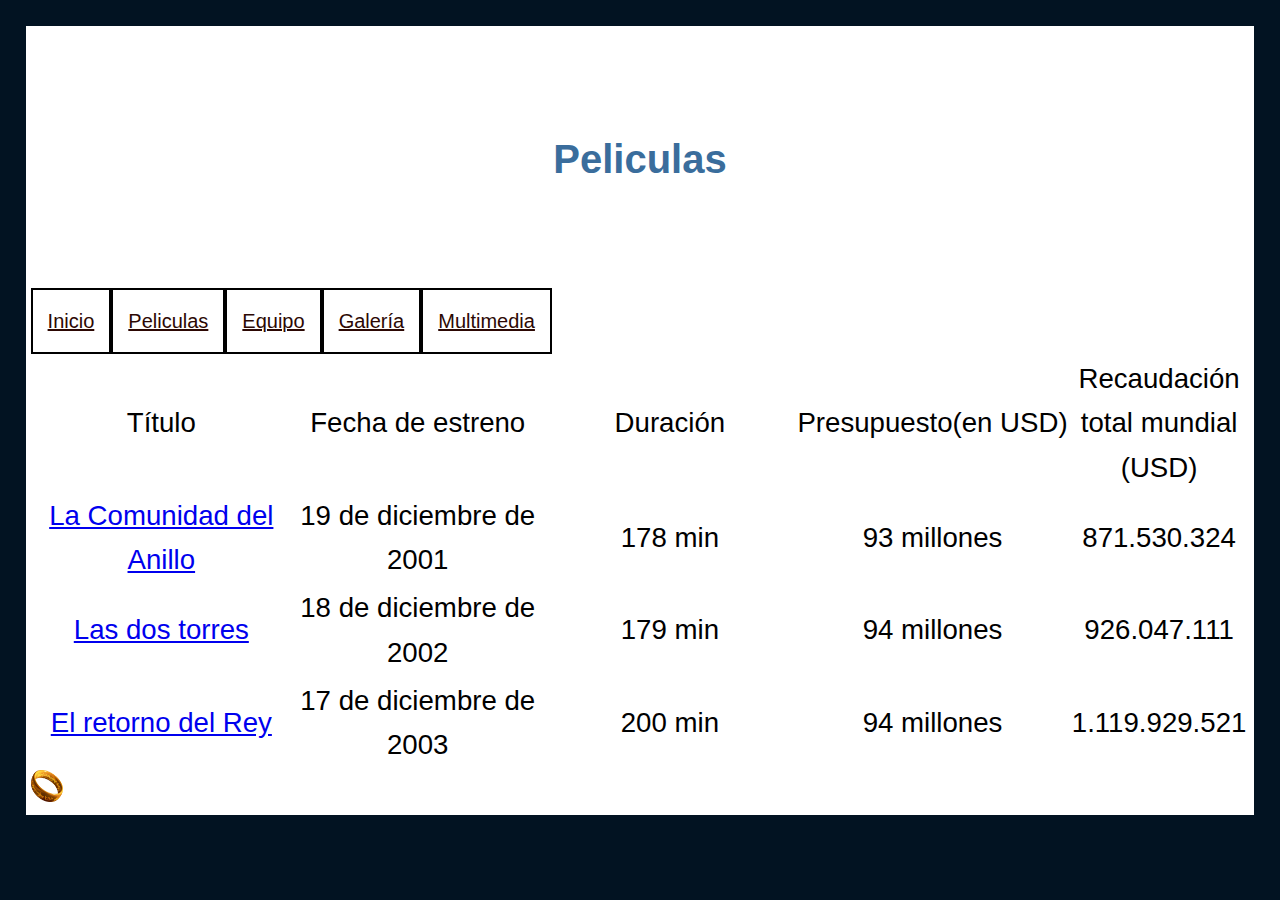
<file: practica1/tabla.html>
<!DOCTYPE html>

<html lang="es">

<head>
    <meta charset="UTF-8"/>
    <title>Peliculas</title>
    <link rel="stylesheet" type="text/css" href="estilo.css" />
    <meta name="keywords" content="HTML, CSS">
    <meta name="viewport" content="width=device-width, initial-scale=1">
</head>
<body>
    <header>
        <h1>
           Peliculas
        </h1>
           <div class="menu">			
            <a href="index.html">Inicio</a><a href="tabla.html">Peliculas</a><a href="lista.html">Equipo</a><a href="galeria.html">Galería</a><a href="multimedia.html">Multimedia</a>
        </div>   
    </header>
            <table id="peliculas">
                <tr><td>Título	                    </td><td>Fecha de estreno	        </td><td>Duración	</td><td>Presupuesto(en USD)	</td><td>Recaudación total mundial (USD)	</td></tr>
                <tr><td><a href="https://es.wikipedia.org/wiki/El_Se%C3%B1or_de_los_Anillos:_la_Comunidad_del_Anillo">La Comunidad del Anillo</a>	    </td><td>19 de diciembre de 2001    </td><td>178 min	</td><td>93 millones        	</td><td>871.530.324                    	</td></tr>
                <tr><td><a href="https://es.wikipedia.org/wiki/El_Se%C3%B1or_de_los_Anillos:_las_dos_torres">Las dos torres</a>              </td><td>18 de diciembre de 2002    </td><td>179 min	</td><td>94 millones        	</td><td>926.047.111                    	</td></tr>
                <tr><td><a href="https://es.wikipedia.org/wiki/El_Se%C3%B1or_de_los_Anillos:_el_retorno_del_Rey">El retorno del Rey</a>	        </td><td>17 de diciembre de 2003    </td><td>200 min	</td><td>94 millones        	</td><td>1.119.929.521	                	</td></tr>  
            </table>
            <footer>
                <a><img src="Imagenes/Elanillo.png" alt="El anillo" height="32" width="32" /></a>
            </footer>
</body>
</html>
</file>
<file: practica1/estilo.css>
/* Especificidad = 1 */
h1 {
  font-size: 40px;
  font-weight: 600;
  text-align: center;
  color: #3a6d9c;
  background-color: white;
  font-family: Arial, sans-serif;
  padding: 70px 25px;
}
/* Especificidad = 1 */
h2{
  font-size: 30px;
  font-weight: 600;
  color: #0a0dc4;
  background-color: white;
  padding: 30px 25px;
  text-align: left; 
  font-family: Georgia, serif;
}

/* Especificidad = 2 */
p {
  line-height: 2;
  letter-spacing: 1px;
}
/* Especificidad = 1 */
html {
  background-color: #021322;
}
/* Especificidad = 1 */
body {
  
  margin:2%;
  line-height: 1.6;
  background-color: white;
  color: black;
  border: 5px solid white;
  display: flex;
  font-family: Helvetica, sans-serif;
  flex-wrap: wrap;
}
/* Especificidad = 1 */
table {
  margin:auto; 
  text-align: center;
  font-size: larger;
  background-color: white;
}
/* Especificidad = 2 */
tr, td {
  width: 25%;
  text-align: center;
  font-size: larger;
  background-color: white;
}
/* Especificidad = 1 */
ul, li{
  color: black;
  text-align: left;
  font-size: larger;
  background-color: white;
}
/* Especificidad = 1 */
section,article{
  width: 100%;
  text-align:center;
  background-color: white;
}
/* Especificidad = 1 */
header
{
	width: 100%;
}
/* Especificidad = 10 */
.menu {
  background-color: white;
  overflow: hidden;
}
/* Especificidad = 11 */
.menu a {
  float: left;
  color: #2c0803;
  text-align: center;
  padding: 15px 15px;
  font-size: 20px;
  border: 2px solid black;
}
/* Especificidad = 12 */
.menu a:hover {
  background-color: white;
  color: #0a0dc4;
}
footer{
  width: 100%;
}
.galeria{
  width: 40%;
  text-align: center;
}
</file>
